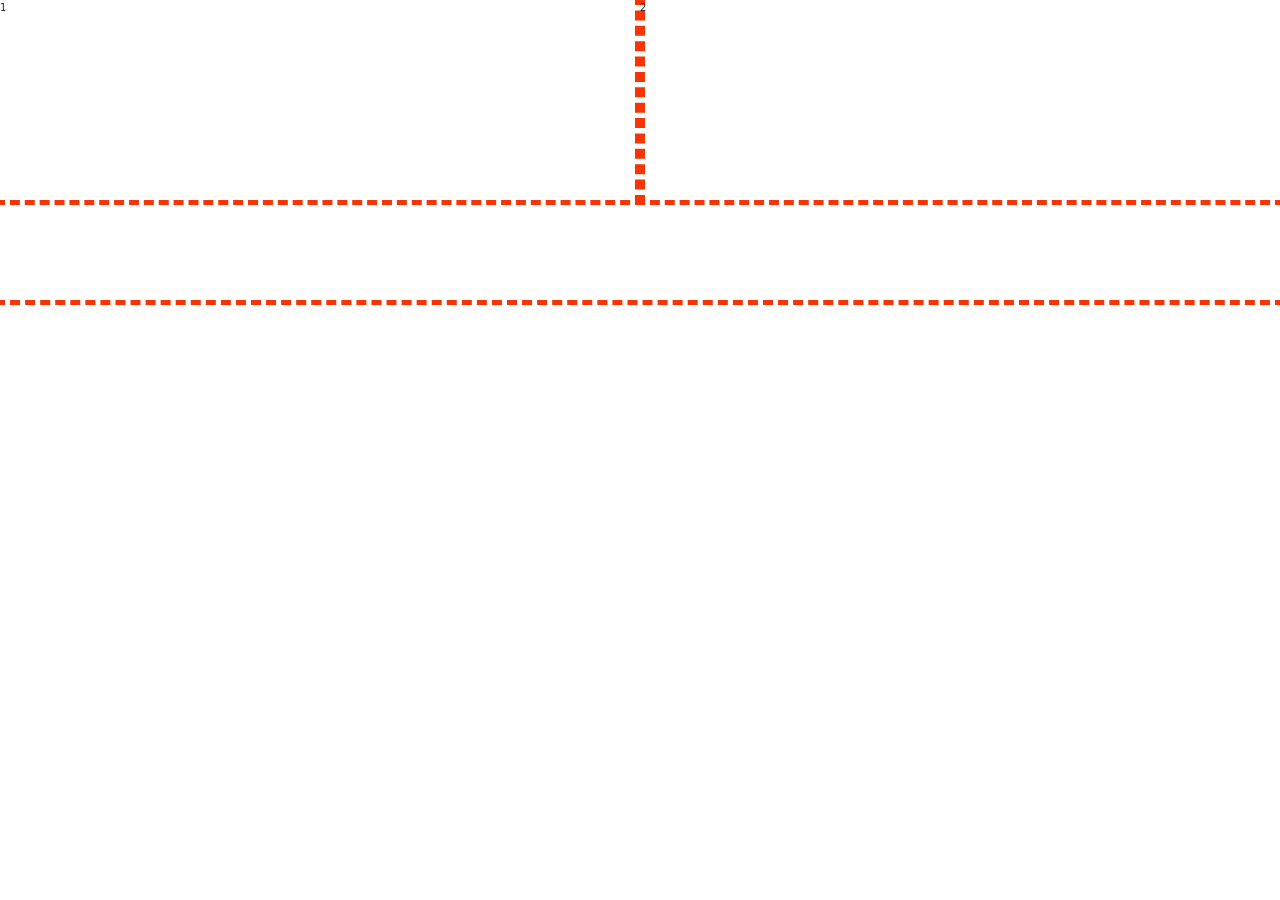
<file: 프로젝트/bs5/ex02_플렉서블.html>
<!DOCTYPE html>
<html lang="en">
<head>
    <meta charset="UTF-8">
    <meta name="viewport" content="width=device-width, initial-scale=1.0">
    <title>Flexbox(플렉스 박스)</title>
    <!-- <link href="https://cdn.jsdelivr.net/npm/bootstrap@5.3.8/dist/css/bootstrap.min.css" rel="stylesheet"> -->
    <link rel="stylesheet" href="https://cdnjs.cloudflare.com/ajax/libs/bootstrap/5.3.8/css/bootstrap.min.css">
     <style>
        :root {font-size: 10px;}
        body * {outline: 5px dashed rgb(247, 53, 4);}
        div {height: 300px;}
        div > div {width: 200px; height: 200px; flex-grow: 1;}
     </style>
</head>
<body>
    <!-- 
        선택자 {속성: 값;}
        .d-flex {dispaly:flex;}

        <table>태그로 레이아웃 구조는 옜날 방식(비표준)(2차원)
        floating Layout(사용하지x) -> flexbox Layout(1차원) -> grid Layout(2차원)
         position: static|relative|absolute|fixed|sticky;

        박스 모델 속성
            1. display: block|inline|inline-block|none;
            2. width
            3. 


        부모
            dispaly:flex;
                1. flex-direction: 배치 방향
                     row(기본값)|column|row-revers|column-reverse;
                2. flex-wrap
                     wrap|nowrap(기본값)|wrap-reverse;
                3. flex-flow: 배치방향 줄바꿈; (속기형)
                     row nowrap (기본값)

                4. justify-content: 주축 정렬
                     flex-start|flex-end|center|space-between|space-around|space-evenly;
                5. align-items: 교차축 정렬
                     flex-start|flex-end|center|baseline|stretch(기본값)
                6. align-content: 교차축 정렬
                     flex-wrap:wrap;이 적용되어 2줄 이상이 되어야 효과가 있다.
                     flex-start|flex-end|center|space-between|space-around|stretch(기본값);
        자식
            1. align-self: 교차축 정렬
                 flex-start|flex-end|center|baseline|stretch|auto(기본값)
            2. flex-grow:
                 - 0: 성장x -> 기본값
                 - 1: 성장
            3. flex-shrink: 수축
                 -1: 수축 -> 기본값
                  0: 수축x
            4. flex-basis
            5. flex: 성장 수축 크기;(속기형)

            6. order

    -->
    <!--  flex-direction: row;(기본값) 이면 주축이 가로, 교차축은 세로 -->
    <!--  flex-direction: column; 이면 주축이 세로, 교차축은 가로 -->
    <!-- 
      <div class="d-flex flex-column align-items-baseline">  ->부모값 baseline
            <div class="align-self-center">11</div>
            <div class="align-self-end">22</div>
            <div class="align-self-stretch">33</div>
            <div class="align-self-auto">44</div>   -> auto, 지정안하면 모두 부모 기본값으로 지정
            <div>55</div>
     </div> 
    -->

    <div class="d-flex">
        <div>1</div>
        <div>2</div>
    </div>



    
</body>
</html>
</file>
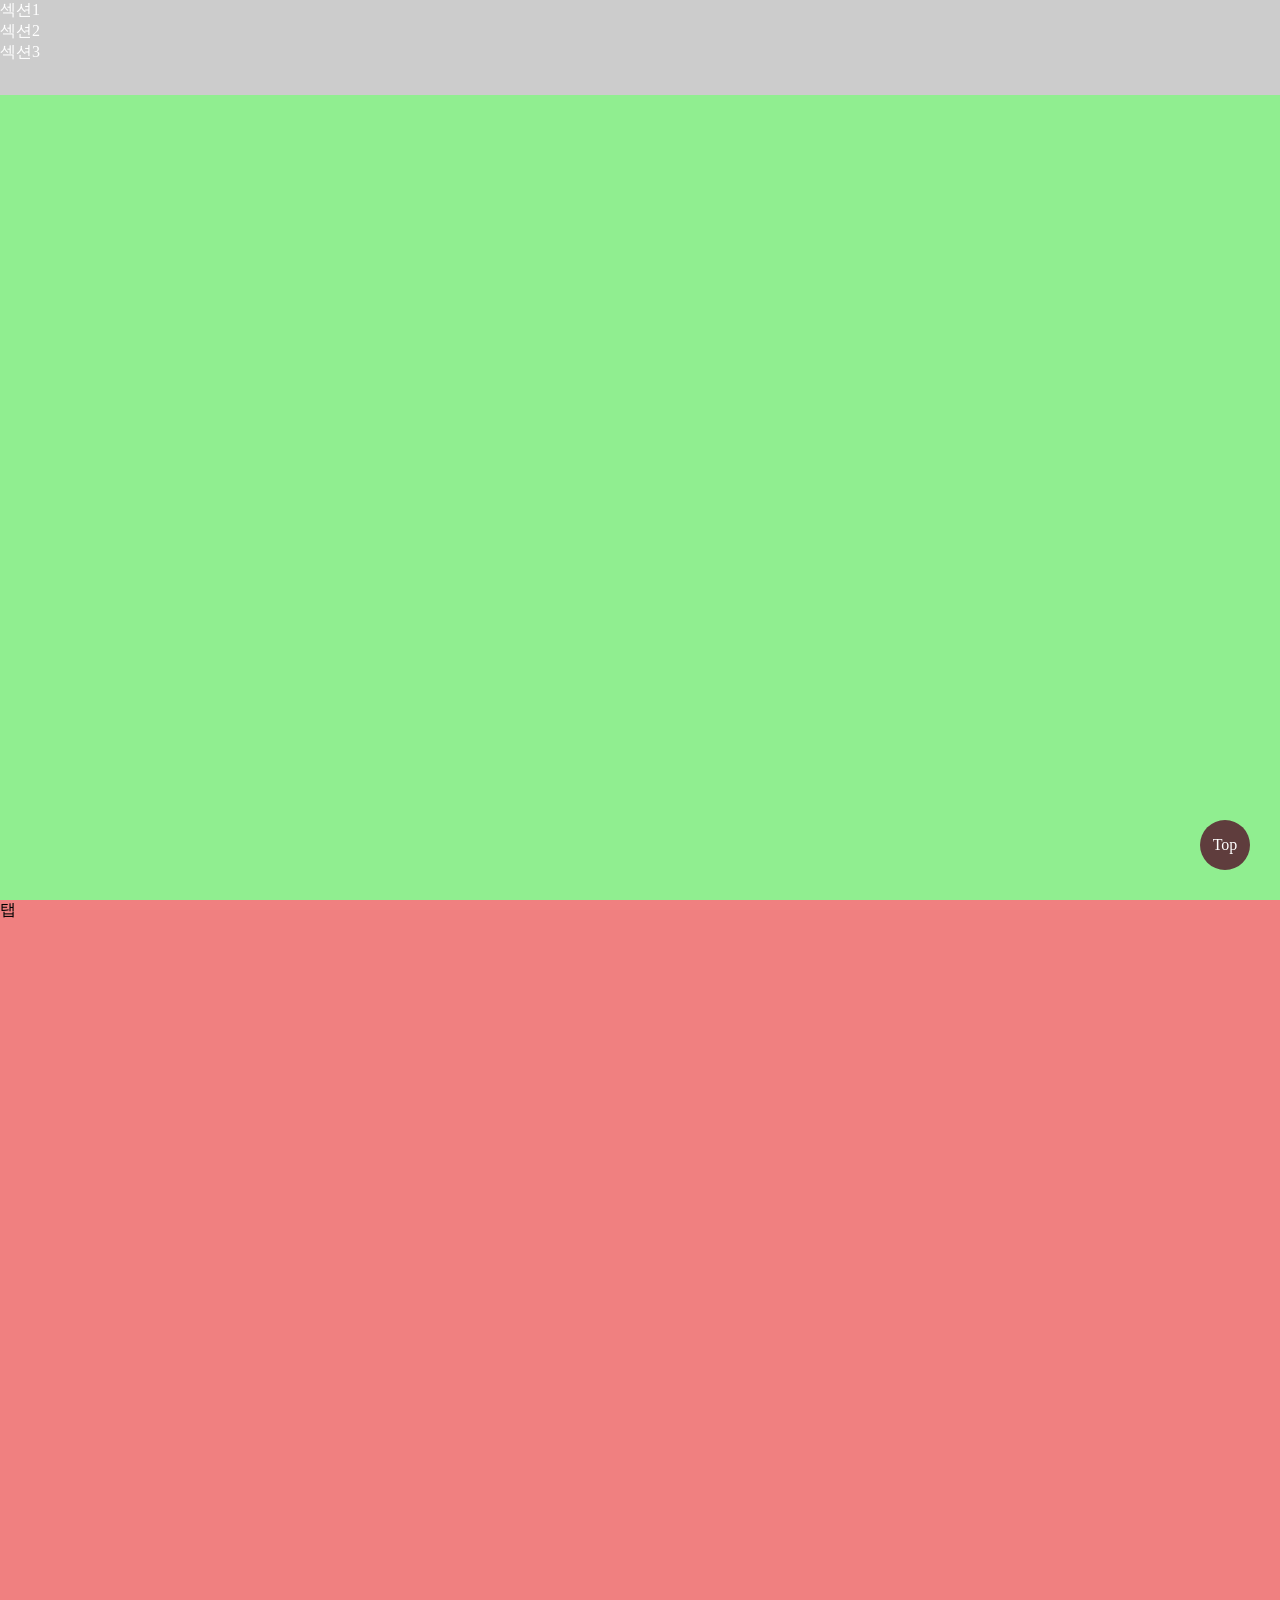
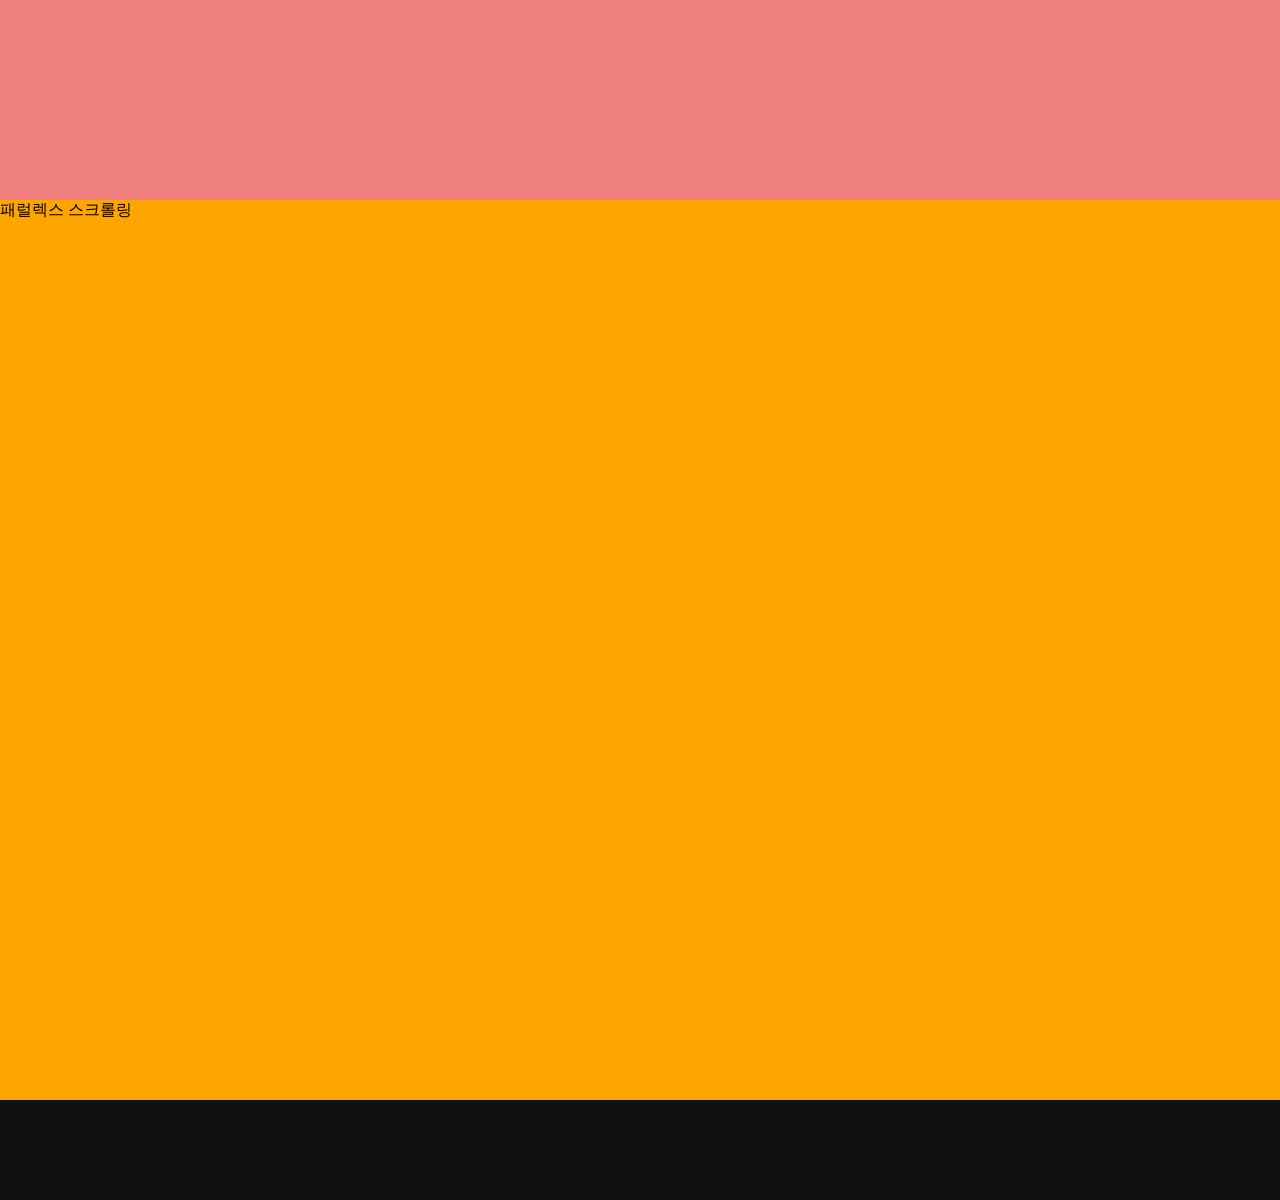
<file: 프로젝트/html/ex05_페이지내링크.html>
<!DOCTYPE html>
<html lang="en">

<head>
    <meta charset="UTF-8">
    <meta name="viewport" content="width=device-width, initial-scale=1.0">
    <title>페이지 내부 링크</title>
    <!-- 원 페이지 웹 사이트 -->
    <!-- 스타일을 지정하는 방법
        1. 인라인
        2. 내부
        3. 외부 -> 프로젝트
    -->
    <style>
        /* reset */
        html {
            scroll-behavior: smooth;
        }

        body,
        ul {
            margin: 0;
        }

        ul {
            padding: 0;
            list-style: none;
        }

        a {
            text-decoration: none;
            color: #fff;
        }

        header {
            position: fixed;
            width: 100%;
        }

        section {
            height: 100vh;
            background: orange;
        }

        /* 
            ~of-type은 타입(태그)을 구분한다.

            section:nth-of-type(1): 섹션의 첫 번째 요소
            section:nth-of-type(2): 섹션의 두 번째 요소
            section:nth-of-type(3): 섹션의 세 번째 요소

            ~child는 타입을 구분하지 않는다.
            section:nth-child(1): body의 첫 번째 섹션 요소
            section:nth-child(2): body의 두 번째 섹션 요소
            section:nth-child(3): body의 세 번째 섹션 요소
        */
        section:nth-child(1) {
            background: lightblue;
        }

        section:nth-child(2) {
            background: lightgreen;
        }

        section:nth-child(3) {
            background: lightcoral;
        }

        footer {
            height: 100px;
            background: #111;
        }

        footer a {
            display: flex;
            justify-content: center;
            align-items: center;
            position: fixed;
            right: 30px;
            bottom: 30px;
            width: 50px;
            height: 50px;
            border-radius: 50%;
            background: #5f3d3d;
            text-align: center;
        }
    </style>
</head>

<body>
    <!-- body의 첫 번째 자식은 헤더 -->
    <header style="height:95px; background: #ccc;">
        <nav>
            <ul>
                <li><a href="#sec1">섹션1</a></li>
                <li><a href="#sec2">섹션2</a></li>
                <li><a href="#sec3">섹션3</a></li>
            </ul>
        </nav>
    </header>
    <!-- body의 두 번째 자식은 헤더 -->
    <section id="sec1">비디오</section>
    <!-- body의 세 번째 자식은 헤더 -->
    <section id="sec2">탭</section>
    <section id="sec3">패럴렉스 스크롤링</section>
    <footer>
        <a href="#top"><span>Top</span></a>
    </footer>
</body>

</html>
</file>
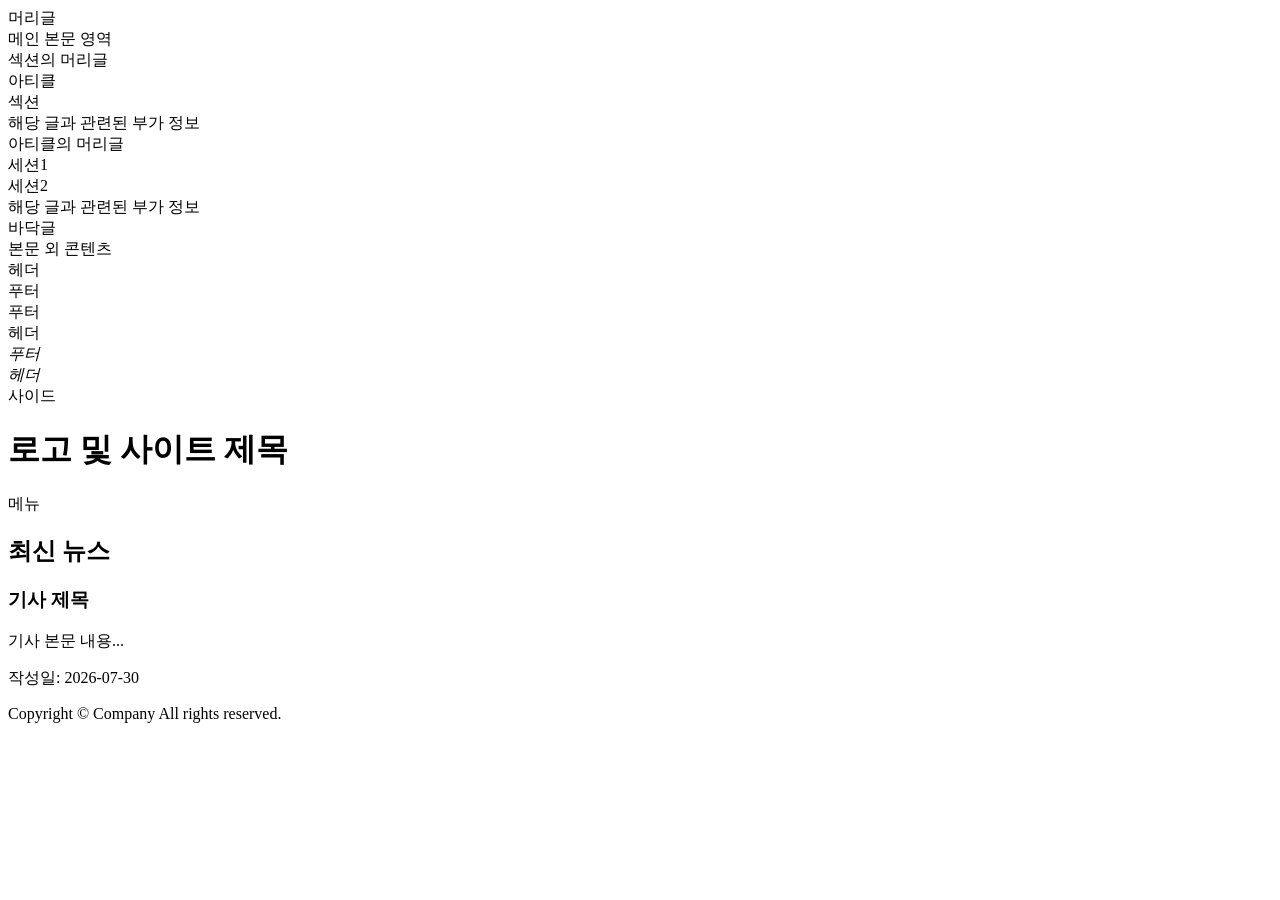
<file: 프로젝트/html/ex08_시맨틱태그.html>
<!DOCTYPE html>
<html lang="en">
<head>
    <meta charset="UTF-8">
    <meta name="viewport" content="width=device-width, initial-scale=1.0">
    <title>시맨틱(의미있는)태그</title>
</head>
<body>
    <!-- 시맨틱 태그 종류와 제약조건/권장사항 
        1. main
            - 메인 본문 영역
            - 페이지당 오직 1개만 노출: 문서 전체에서 실제 화면에 보이는 <main>태그는 오직 하나여야 합니다. (단, hidden속성이 들어간 <main>이 따로 존재하는 경우는 예외)
            - <main>태그는 다른 구역 태그(<header>,<nav>,<article>,<aside>,<footer>)의 자식으로 들어갈 수 없습니다.
            - <body>의 직계 자식 또는 단순 레이아웃용 <div>바로 아래에 위치해야 합니다.

        2. header, footer
            - <body>바로 아래에 쓰이면 페이지 전체의 헤더/푸터역할을 합니다.
            - <article>이나 <section>내부에도 각각의 독립된<header>와<footer>를 중첩하여 사용할 수 있습니다.
            - <header>내부에 또 다른<header>나 <footer>를 넣을 수 없습니다.
            - <footer>내부에 또 다른<footer>나 <header>를 넣을 수 없습니다.
            - <address>태그 내부에 <header>나 <footer>를 넣을 수 없습니다.
        3. section, article
            - 하나 이상의 제목(h2~h6) 요소를 포함해야 한다.
            - 둘 다 상호 간에 제한 없이자유롭게 상호 중첩이 가능하지만, 의미에 따른 중첩 기준이 있습니다.
            - <article>내부에 <section>중첩 (가장 흔함): 하나의 독립된 블로그 포스트나 뉴스 기사(<article>) 내부를 여러 주제 단락(<section>)으로 나눌 때 사용합니다.
            - <section>내부에 <article>중첩: 특정 주제 구역(<section>) 내에 독립된 여러 개의 콘텐츠 단위(<article>)가 나열될 때 사용합니다.

        4. aside
            - <body>직계로 쓰이면 페이지 전체의 사이드바(연관 링크, 프로필 등) 역할을 합니다.
            - <article>이나 <section>내부에 들어가면 해당 글과 관련된 부가 정보(주석, 연관글 추천, 용어 사전 등) 역할을 합니다.
    -->

    <!-- 올바른 예 -->
    <header>머리글</header>
    <div>
        <main>메인 본문 영역</main>
    </div>
    <section>
        <header>섹션의 머리글</header>
        <article>아티클</article>
        <section>섹션</section>
        <aside>해당 글과 관련된 부가 정보</aside>
    </section>
    <article>
        <header>아티클의 머리글</header>
        <section>세션1</section>
        <section>세션2</section>
        <aside>해당 글과 관련된 부가 정보</aside>
    </article>
    <footer>바닥글</footer>
    <aside>본문 외 콘텐츠</aside>

    <!-- 잘못된 예 -->
    <main>
        <main></main>
    </main>
    <header>
        <header>헤더</header>
        <footer>푸터</footer>
    </header>
    <footer>
        <footer>푸터</footer>
        <header>헤더</header>
    </footer>
    <address>
        <footer>푸터</footer>
        <header>헤더</header>
    </address>
    <aside>
        <aside>사이드</aside>
    </aside>


    <!-- 종합 예시 -->
    <!-- 페이지 전체 헤더 -->
    <header>
        <h1>로고 및 사이트 제목</h1>
        <nav>메뉴</nav>
    </header>

    <!-- 메인 영역 (페이지에 1개) -->
    <main>
        <!-- 뉴스 섹션 구역 -->
        <section>
            <h2>최신 뉴스</h2>

            <!-- 섹션 내부의 독립된 기사 카드 -->
            <article>
                <!-- 기사 개별 헤더 -->
                <header>
                    <h3>기사 제목</h3>
                </header>
                <p>기사 본문 내용...</p>
                <!-- 기사 개별 푸터 -->
                <footer>작성일: 2026-07-30</footer>
            </article>
        </section>
    </main>

    <!-- 페이지 전체 푸터 -->
    <footer>
        <p>Copyright © Company All rights reserved.</p>
    </footer>

</body>
</html>
</file>
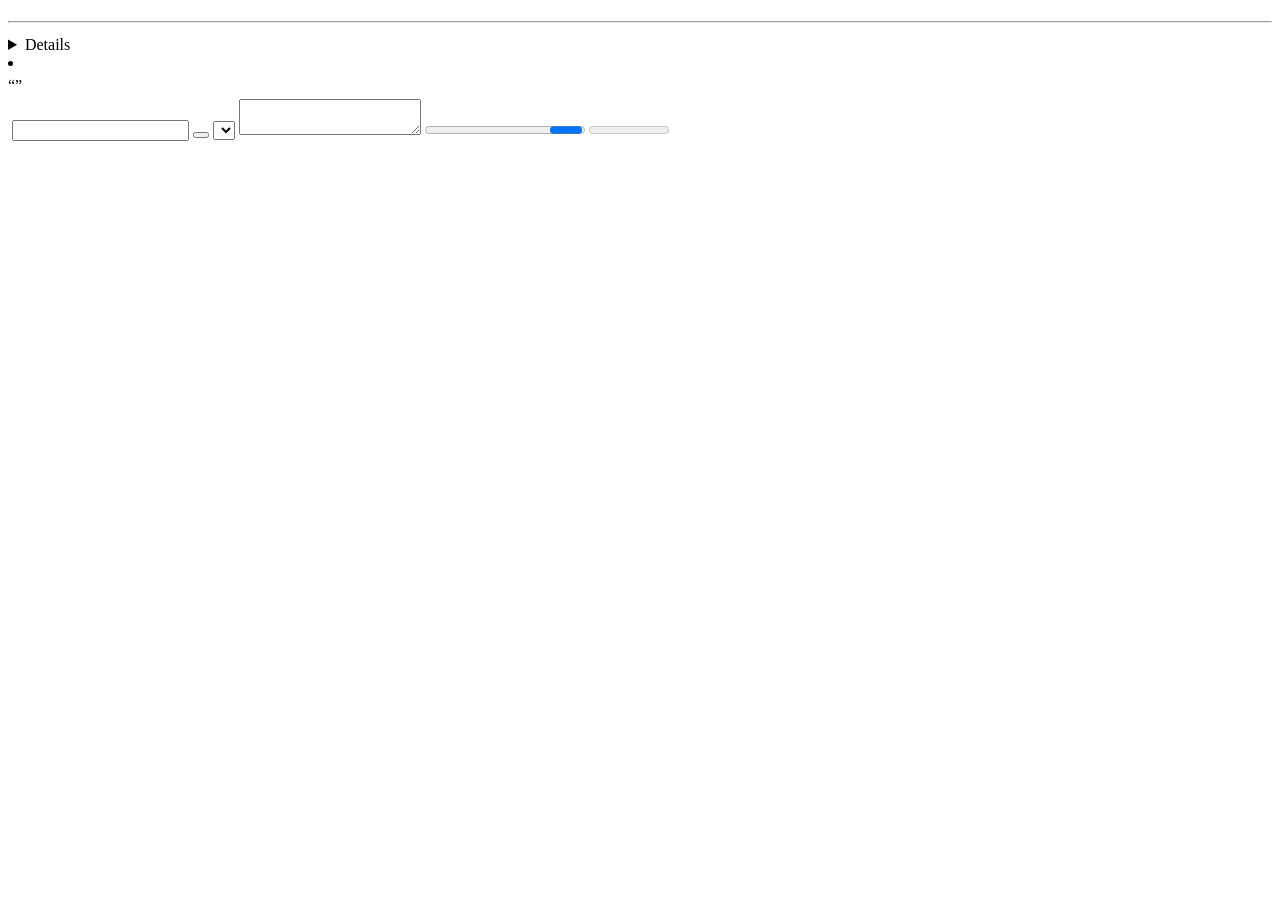
<file: 프로젝트/html/ex09_display타입.html>
<!DOCTYPE html>
<html lang="en">

<head>
    <meta charset="UTF-8">
    <meta name="viewport" content="width=device-width, initial-scale=1.0">
    <title>HTML 요소의 Display 타입</title>
    <script></script>
    <style></style>
    <link>
</head>

<body>
    <!-- disply: block;
        1. 자동 줄바꿈(배치: 위->아래)
        2. 한 줄 전체 차지
        3. width, height, 상하좌우 margin/padding 모두 적용
    -->
    <div></div>
    <p></p>
    <h1></h1>
    <header></header>
    <footer></footer>
    <main></main>
    <nav></nav>
    <section></section>
    <article></article>
    <aside></aside>
    <figcaption></figcaption>
    <figure></figure>
    <blockquote></blockquote>
    <address></address>
    <form></form>
    <search></search>
    <ol></ol>
    <ul></ul>
    <menu></menu>
    <hr>
    <pre></pre>
    <details></details>
    <summary></summary>

    <!-- display: list-item; -->
    <li></li>

    <!-- display: inline; 
        1. 줄바꿈 없음(배치: 왼쪽->오른쪽)
        2. 콘텐츠 크기만큼만 차지 
        3. width, height, 상하 margin 적용 안 됨
        4. 상하좌우 padding이 적용된다.
        5. margin은 좌우만 적용된다.
    -->
    <span></span>
    <a></a>
    <strong></strong>
    <b></b>
    <em></em>
    <i></i>
    <small></small>
    <q></q>
    <code></code>
    <mark></mark>
    <abbr></abbr>
    <cite></cite>
    <sub></sub>
    <sup></sup>
    <time></time>
    <label></label>
    <br>
    <!-- 예외적으로 img 태그는 width, height가 적용된다. -->
    <img>

    <!-- display: inline-block;
        1. 대부분 폼 컨트롤 및 대체 요소
        2. 줄바꿈 없이 나란히 배치(가로 배치: 왼->오)
        3. width, height, 상하좌우 margin 모두 설정 가능
    -->
    <input>
    <button></button>
    <select></select>
    <textarea></textarea>
    <progress></progress>
    <meter></meter>

    <!-- display: none;
            - 화면에 렌더링되지 않고 공간도 차지하지 않음
            - 이벤트x, 트랜지션/애니메이션x
                <head></head>
                <meta>
                <script></script>
                <style></style>
                <link>
                <title></title>

        visibility: hidden;
            - 화면에 렌더링되고 공간도 차지한다.
            - 이벤트x, 트랜지션/애니메이션 제한적
        opacity: 0;
            - 화면에 렌더링되고 공간도 차지한다.
            - 이벤트o, 트랜지션/애니메이션o
    -->

    <dialog></dialog>

    <!-- 테이블(표) 계열 -->
    <!-- display: table; -->
    <table>
        <!-- display: table-caption; -->
        <caption></caption>
        <!-- display: table-column-group; -->
        <colgroup>
            <!-- display: table-column; -->
            <col>
            <col>
        </colgroup>
        <!-- display: table-header-group; -->
        <thead>
            <!-- display: table-row; -->
            <tr>
                <!-- display: table-cell; -->
                <th></th>
            </tr>
        </thead>
        <tbody>
            <!-- display: table-row-group; -->
            <tr>
                <!-- display: table-cell; -->
                <td></td>
            </tr>
        </tbody>
        <!-- display: table-footer-group; -->
        <tfoot>
            <tr>
                <td></td>
            </tr>
        </tfoot>
    </table>

</body>

</html>
</file>
